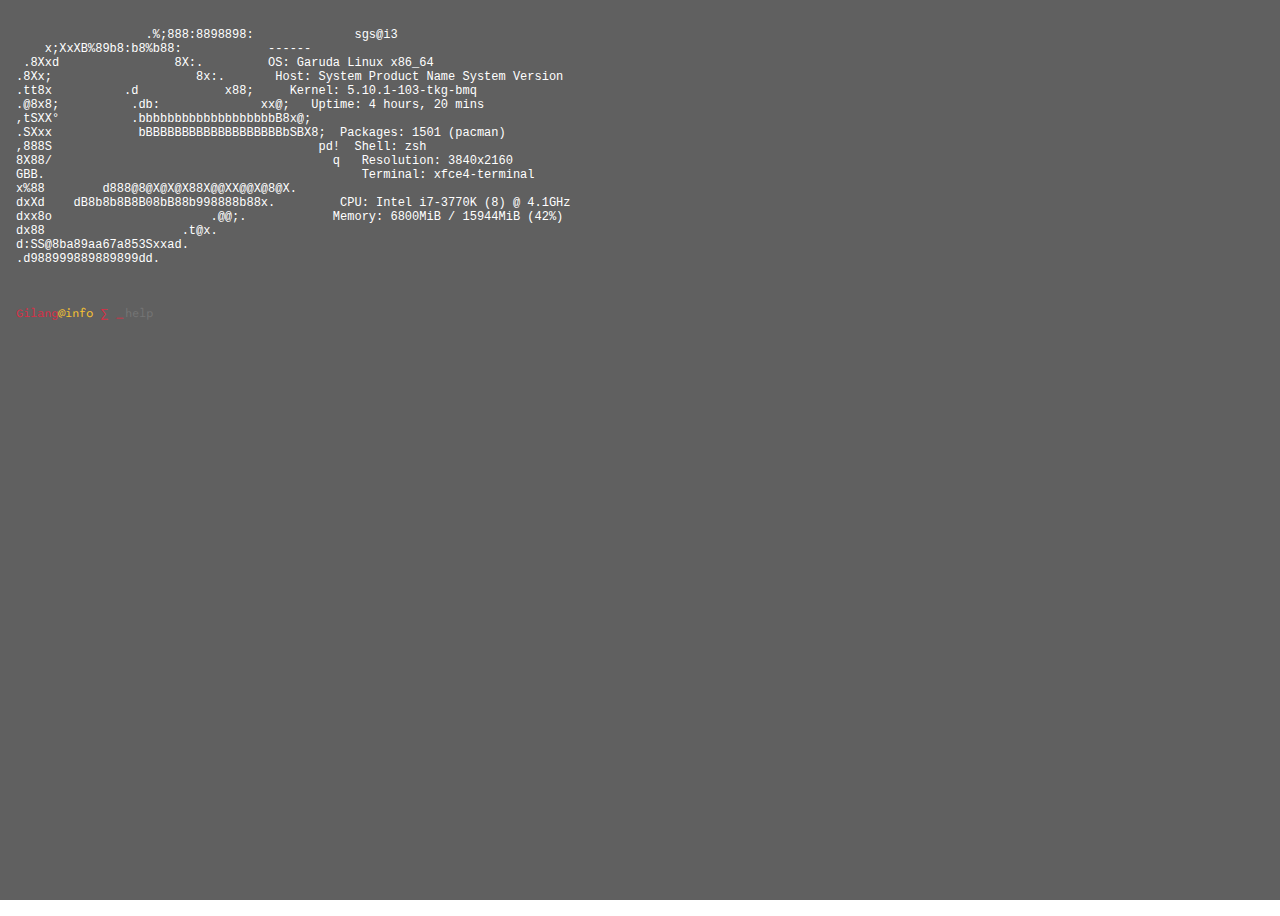
<file: public/index.html>
<!DOCTYPE html><html lang="en"><head><meta charset="UTF-8"><meta http-equiv="X-UA-Compatible" content="IE=edge"><meta name="viewport" content="width=device-width, initial-scale=1.0"><meta name="description" ><meta name="keywords" content="portfollio, github integration,"><meta name="author" ><link rel="shortcut icon" type="image/x-icon" href="/f1.svg"><title>Gilang</title><link rel="stylesheet" href="./style.min.css"></head><span id="log"><pre>                  .%;888:8898898:              sgs@i3
    x;XxXB%89b8:b8%b88:            ------
 .8Xxd                8X:.         OS: Garuda Linux x86_64
.8Xx;                    8x:.       Host: System Product Name System Version
.tt8x          .d            x88;     Kernel: 5.10.1-103-tkg-bmq
.@8x8;          .db:              xx@;   Uptime: 4 hours, 20 mins
,tSXX°          .bbbbbbbbbbbbbbbbbbbB8x@;  
.SXxx            bBBBBBBBBBBBBBBBBBBBbSBX8;  Packages: 1501 (pacman)
,888S                                     pd!  Shell: zsh
8X88/                                       q   Resolution: 3840x2160
GBB.                                            Terminal: xfce4-terminal
x%88        d888@8@X@X@X88X@@XX@@X@8@X.        
dxXd    dB8b8b8B8B08bB88b998888b88x.         CPU: Intel i7-3770K (8) @ 4.1GHz
dxx8o                      .@@;.            Memory: 6800MiB / 15944MiB (42%)
dx88                   .t@x.              
d:SS@8ba89aa67a853Sxxad.                                        
.d988999889889899dd.   

    </pre></span><p><span style="color:#DA2E46;">Gilang</span><span style="color:#F7C332;">@info</span><span style="color:#DA2E46;"> &sum; _</span><input id="text" type="text" placeholder="help" spellcheck="false" autocomplete="off"></p><p class="hide">hallo</p><script src="./logic.min.js"> </script></html>
</file>
<file: public/style.min.css>
@import url(https://fonts.googleapis.com/css2?family=Sono:wght@300&display=swap);
:root {
  --a: bg_changer;
  --mainBg: url("https://r4.wallpaperflare.com/wallpaper/139/612/976/anime-manga-anime-girls-simple-background-wallpaper-69a0981d619afd9b9637f8bfb06166ad.jpg");
  --b1: url("https://r4.wallpaperflare.com/wallpaper/39/346/426/digital-art-men-city-futuristic-night-hd-wallpaper-01b69d213afe95f35634472bcdf74a70.jpg");
}
body,
html {
  padding: 0;
  margin: 0;
  background: #000;
  background-color: transparent;
  scroll-behavior: smooth;
  color: #fff;
  padding: 8px;
  font-family: Sono, sans-serif;
  font-size: 12px;
}
html {
  background: linear-gradient(#0000009f, #0000009f), var(--b1);
  background-size: cover;
  background-position: center;
  background-repeat: no-repeat;
  background-attachment: fixed;
  animation-name: var();
  animation-iteration-count: infinite;
  animation-duration: 100s;
  animation-timing-function: ease-in-out;
  -webkit-animation-timing-function: ease-in-out;
  height: 100vh;
}
input {
  outline: 0;
  background: 0 0;
  color: #fff;
  border: none;
  height: 1rem;
  font-family: Sono, sans-serif;
  font-size: 12px;
}
::-webkit-scrollbar {
  width: 0;
}
::selection {
  color: #da2e46;
  background: 0 0;
}
.avater {
  border-radius: 50%;
  height: 200px;
  opacity: 0.7;
}
.cmd {
  color: #f7c332;
}
.hide {
  visibility: hidden;
}
@media screen and (max-width: 767px) {
  body,
  html {
    overflow-x: auto;
  }
}
@keyframes bg_changer {
  0% {
    background: linear-gradient(#0000009f, #0000009f),
      url(https://r4.wallpaperflare.com/wallpaper/139/612/976/anime-manga-anime-girls-simple-background-wallpaper-69a0981d619afd9b9637f8bfb06166ad.jpg);
    background-size: cover;
    background-position: center;
    background-repeat: no-repeat;
    background-attachment: fixed;
  }
  10% {
    background: linear-gradient(#0000009f, #0000009f),
      url(https://r4.wallpaperflare.com/wallpaper/772/112/956/anime-anime-girls-picture-in-picture-darling-in-the-franxx-wallpaper-99c0f8ad213a1d3b06f7a8afb0a1e65d.jpg);
    background-size: cover;
    background-position: center;
    background-repeat: no-repeat;
    background-attachment: fixed;
  }
  20% {
    background: linear-gradient(#0000009f, #0000009f),
      url(https://r4.wallpaperflare.com/wallpaper/748/549/126/artwork-digital-art-anime-girls-video-games-wallpaper-bb66ec0d43010f99d504cb498d2c3ce0.jpg);
    background-size: cover;
    background-position: center;
    background-repeat: no-repeat;
    background-attachment: fixed;
  }
  30% {
    background: linear-gradient(#0000009f, #0000009f),
      url(https://r4.wallpaperflare.com/wallpaper/734/513/177/anime-manga-anime-girls-simple-background-wallpaper-7990481dc13acdcba6f7f8ff7031564d.jpg);
    background-size: cover;
    background-position: center;
    background-repeat: no-repeat;
    background-attachment: fixed;
  }
  40% {
    background: linear-gradient(#0000009f, #0000009f),
      url(https://r4.wallpaperflare.com/wallpaper/309/227/619/fate-series-tohsaka-rin-archer-fate-stay-night-wallpaper-9980f85de13a3dfb3697e8cf700166fd.jpg);
    background-size: cover;
    background-position: center;
    background-repeat: no-repeat;
    background-attachment: fixed;
  }
  50% {
    background: linear-gradient(#0000009f, #0000009f),
      url(https://r4.wallpaperflare.com/wallpaper/523/235/790/anime-anime-girls-red-eyes-wallpaper-7980f80d31fa4d7bf6d7384f4051763d.jpg);
    background-size: cover;
    background-position: center;
    background-repeat: no-repeat;
    background-attachment: fixed;
  }
  60% {
    background: linear-gradient(#0000009f, #0000009f), var(--bg6);
    background-size: cover;
    background-position: center;
    background-repeat: no-repeat;
    background-attachment: fixed;
  }
}
</file>
